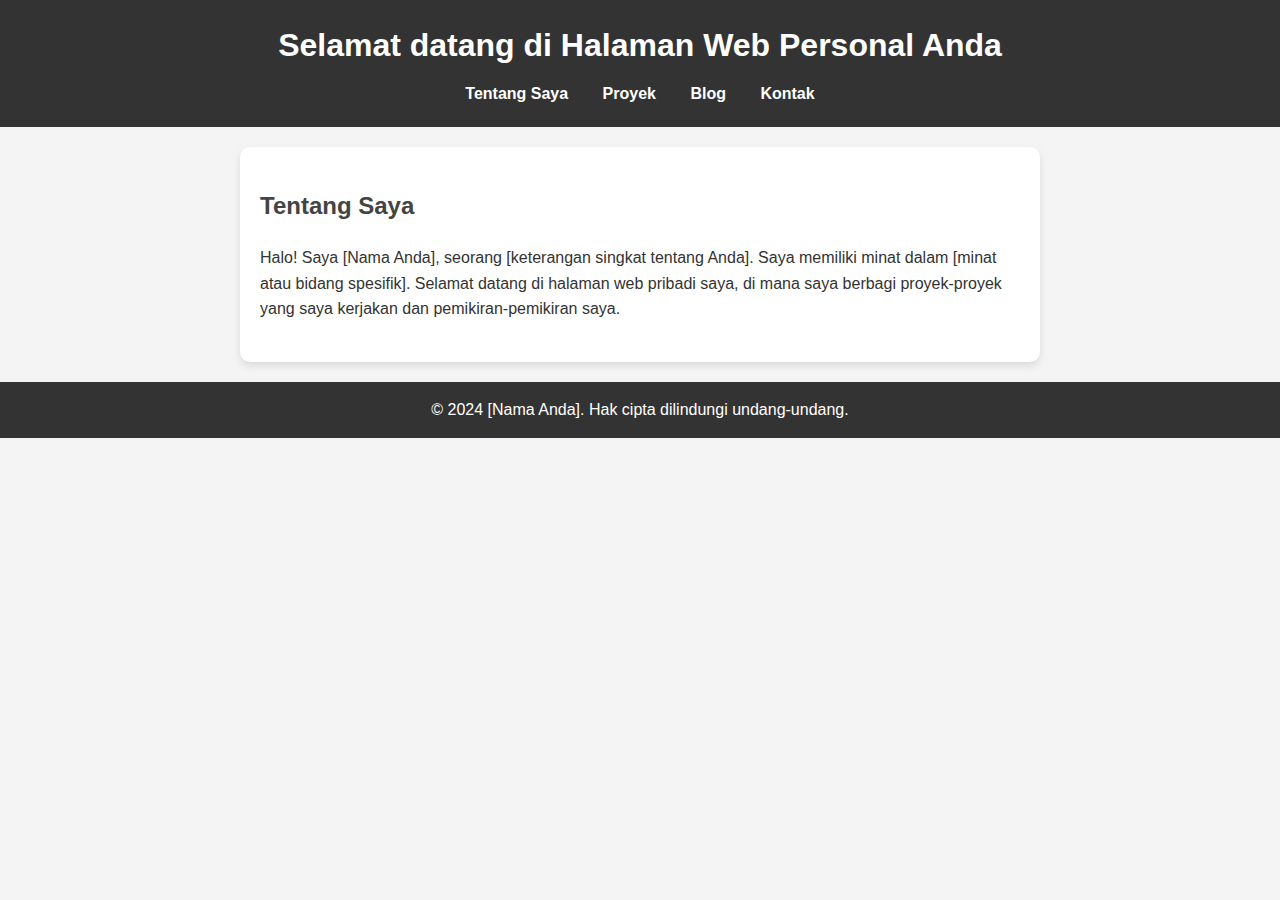
<file: index.html>
<!DOCTYPE html>
<html lang="id">
<head>
    <meta charset="UTF-8">
    <meta name="viewport" content="width=device-width, initial-scale=1.0">
    <title>Halaman Web Personal Anda</title>
    <link rel="stylesheet" href="styles.css">
</head>
<body>
    <header>
        <h1>Selamat datang di Halaman Web Personal Anda</h1>
        <nav>
            <ul>
                <li><a href="#about">Tentang Saya</a></li>
                <li><a href="projects.html">Proyek</a></li>
                <li><a href="blog.html">Blog</a></li>
                <li><a href="contact.html">Kontak</a></li>
            </ul>
        </nav>
    </header>

    <section id="about">
        <h2>Tentang Saya</h2>
        <p>Halo! Saya [Nama Anda], seorang [keterangan singkat tentang Anda]. Saya memiliki minat dalam [minat atau bidang spesifik]. Selamat datang di halaman web pribadi saya, di mana saya berbagi proyek-proyek yang saya kerjakan dan pemikiran-pemikiran saya.</p>
    </section>

    <footer>
        <p>&copy; 2024 [Nama Anda]. Hak cipta dilindungi undang-undang.</p>
    </footer>
</body>
</html>
</file>
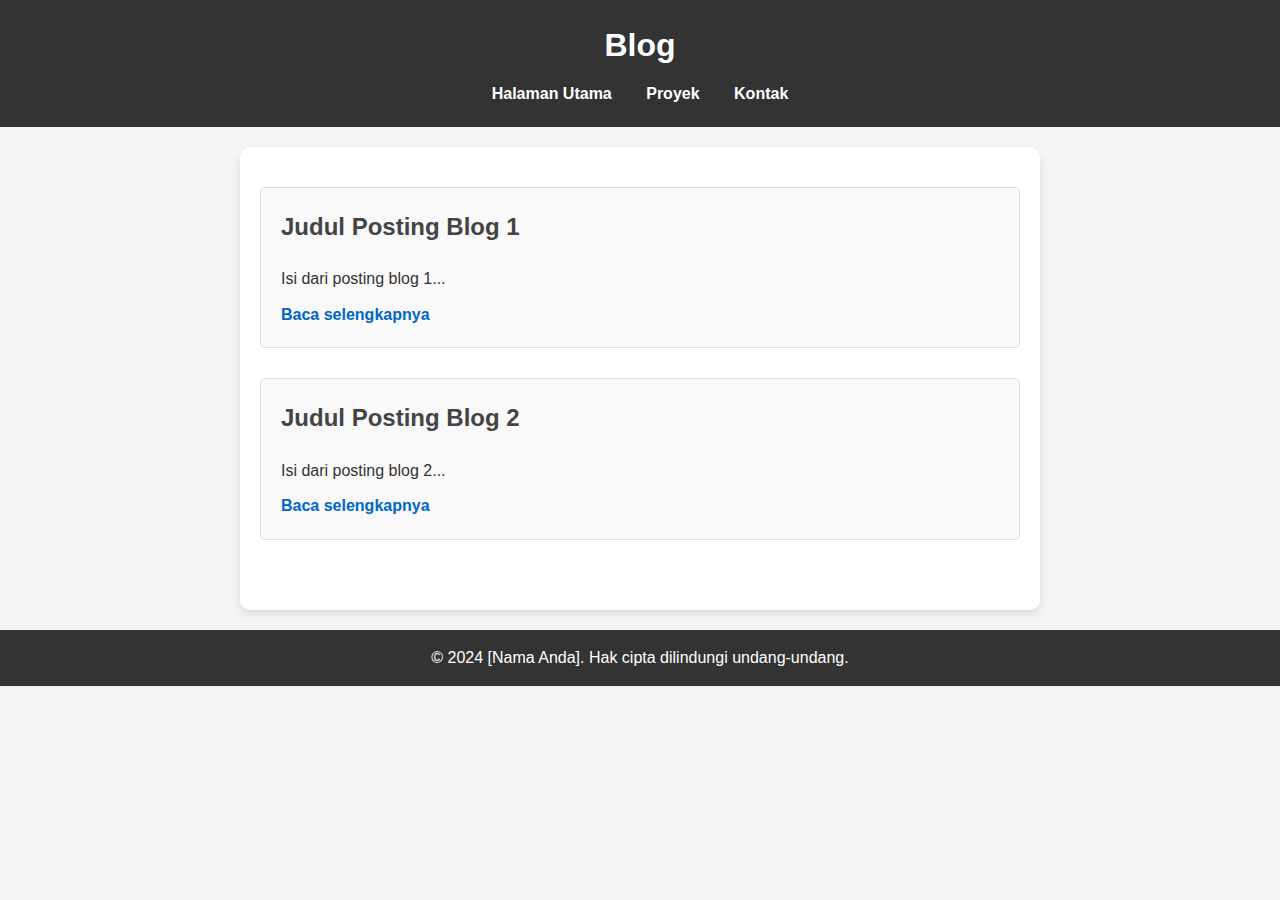
<file: blog.html>
<!DOCTYPE html>
<html lang="id">
<head>
    <meta charset="UTF-8">
    <meta name="viewport" content="width=device-width, initial-scale=1.0">
    <title>Blog - Halaman Web Personal Anda</title>
    <link rel="stylesheet" href="styles.css">
</head>
<body>
    <header>
        <h1>Blog</h1>
        <nav>
            <ul>
                <li><a href="index.html">Halaman Utama</a></li>
                <li><a href="projects.html">Proyek</a></li>
                <li><a href="contact.html">Kontak</a></li>
            </ul>
        </nav>
    </header>

    <main>
        <section class="blog-posts">
            <article>
                <h2>Judul Posting Blog 1</h2>
                <p>Isi dari posting blog 1...</p>
                <a href="#">Baca selengkapnya</a>
            </article>

            <article>
                <h2>Judul Posting Blog 2</h2>
                <p>Isi dari posting blog 2...</p>
                <a href="#">Baca selengkapnya</a>
            </article>
        </section>
    </main>

    <footer>
        <p>&copy; 2024 [Nama Anda]. Hak cipta dilindungi undang-undang.</p>
    </footer>
</body>
</html>
</file>
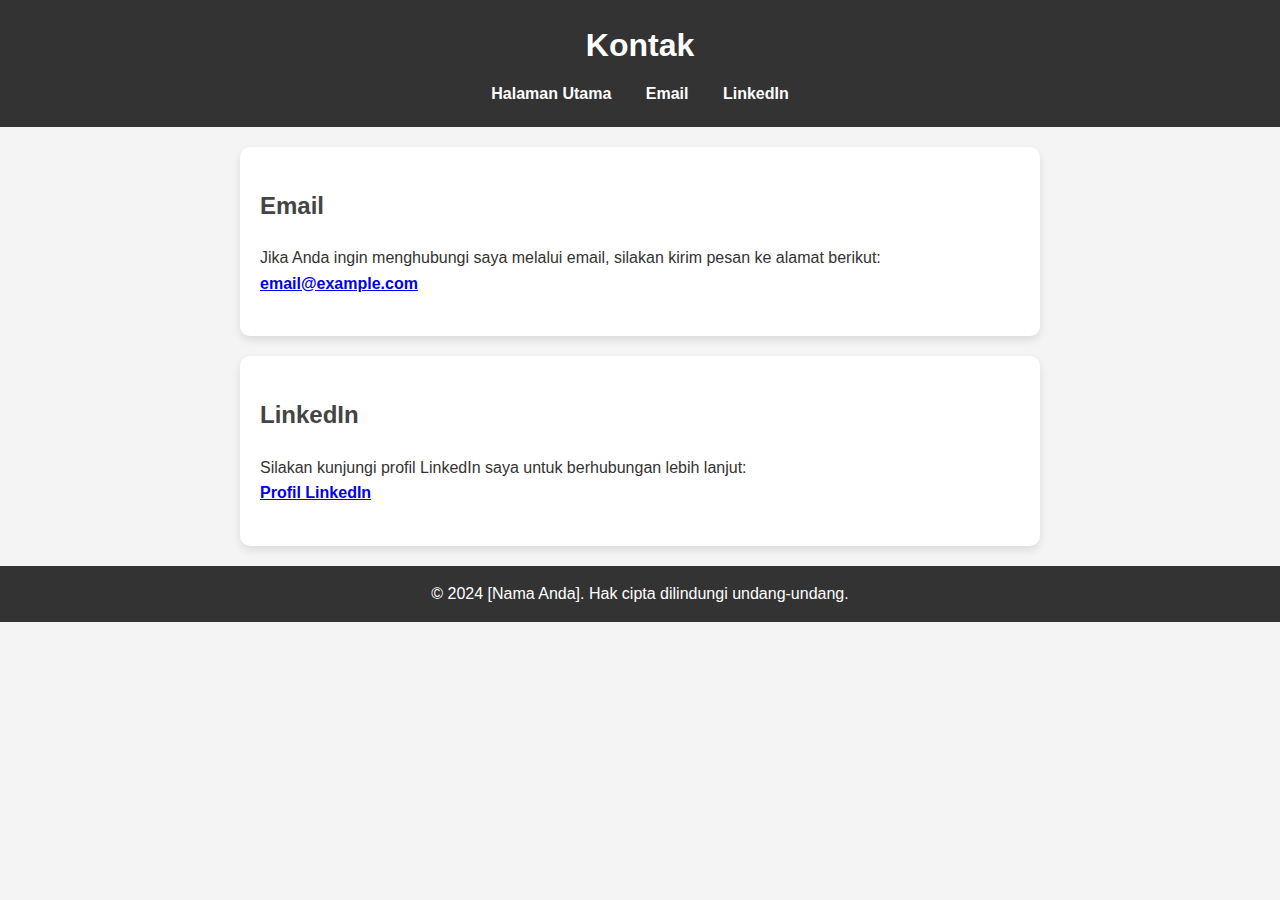
<file: contact.html>
<!DOCTYPE html>
<html lang="id">
<head>
    <meta charset="UTF-8">
    <meta name="viewport" content="width=device-width, initial-scale=1.0">
    <title>Kontak - Halaman Web Personal Anda</title>
    <link rel="stylesheet" href="styles.css">
</head>
<body>
    <header>
        <h1>Kontak</h1>
        <nav>
            <ul>
                <li><a href="index.html">Halaman Utama</a></li>
                <li><a href="#email">Email</a></li>
                <li><a href="#linkedin">LinkedIn</a></li>
            </ul>
        </nav>
    </header>

    <section id="email">
        <h2>Email</h2>
        <p>Jika Anda ingin menghubungi saya melalui email, silakan kirim pesan ke alamat berikut:</p>
        <p><strong><a href="mailto:email@example.com">email@example.com</a></strong></p>
    </section>

    <section id="linkedin">
        <h2>LinkedIn</h2>
        <p>Silakan kunjungi profil LinkedIn saya untuk berhubungan lebih lanjut:</p>
        <p><strong><a href="https://www.linkedin.com/in/" target="_blank">Profil LinkedIn</a></strong></p>
    </section>

    <footer>
        <p>&copy; 2024 [Nama Anda]. Hak cipta dilindungi undang-undang.</p>
    </footer>
</body>
</html>
</file>
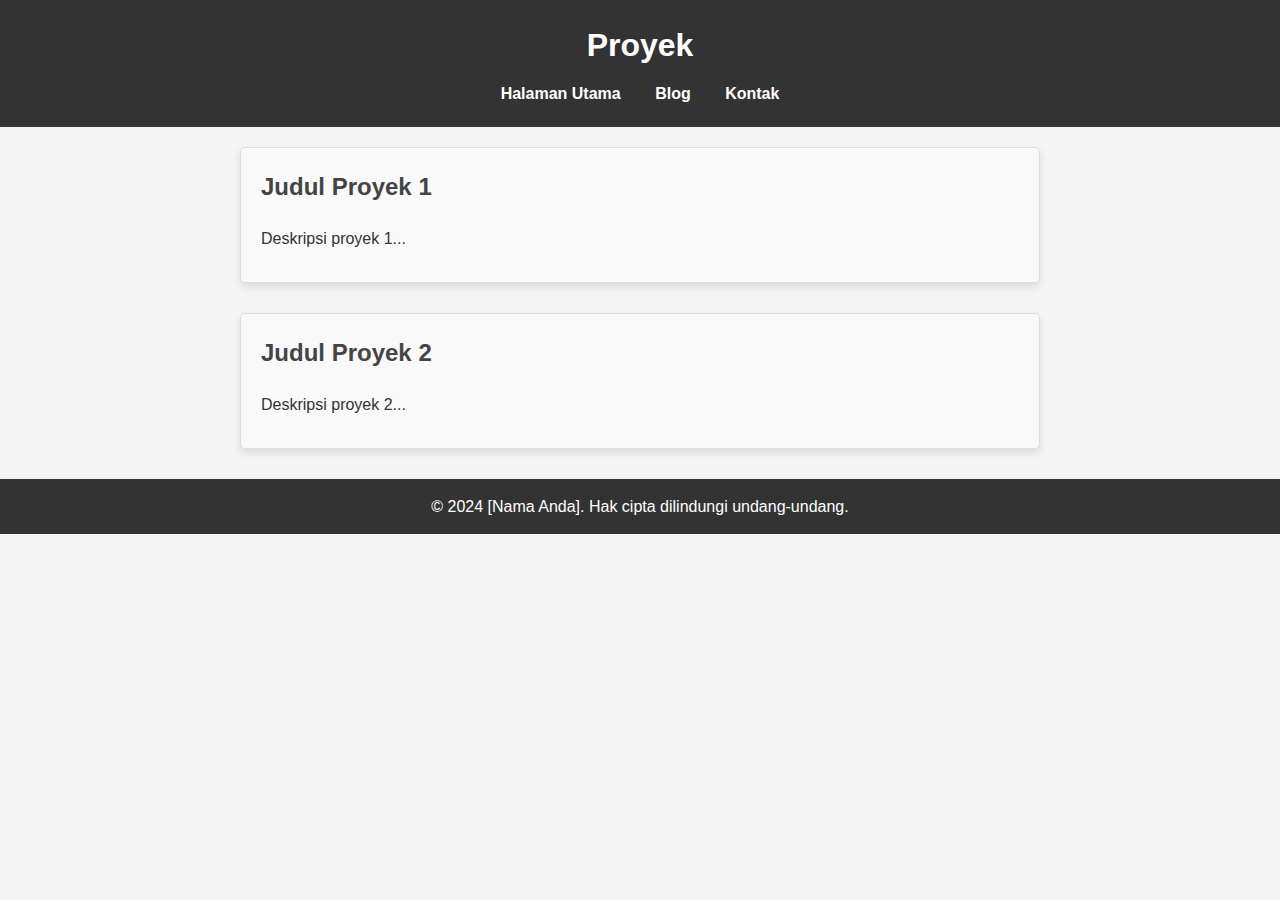
<file: projects.html>
<!DOCTYPE html>
<html lang="id">
<head>
    <meta charset="UTF-8">
    <meta name="viewport" content="width=device-width, initial-scale=1.0">
    <title>Proyek - Halaman Web Personal Anda</title>
    <link rel="stylesheet" href="styles.css">
</head>
<body>
    <header>
        <h1>Proyek</h1>
        <nav>
            <ul>
                <li><a href="index.html">Halaman Utama</a></li>
                <li><a href="blog.html">Blog</a></li>
                <li><a href="contact.html">Kontak</a></li>
            </ul>
        </nav>
    </header>

    <section class="project">
        <h2>Judul Proyek 1</h2>
        <p>Deskripsi proyek 1...</p>
    </section>

    <section class="project">
        <h2>Judul Proyek 2</h2>
        <p>Deskripsi proyek 2...</p>
    </section>

    <footer>
        <p>&copy; 2024 [Nama Anda]. Hak cipta dilindungi undang-undang.</p>
    </footer>
</body>
</html>
</file>
<file: styles.css>
/* Reset some default browser styles */
* {
    margin: 0;
    padding: 0;
    box-sizing: border-box;
}

body {
    font-family: 'Helvetica Neue', Arial, sans-serif;
    background-color: #f4f4f4;
    color: #333;
    line-height: 1.6;
}

header {
    background: #333;
    color: #fff;
    padding: 20px 0;
    text-align: center;
}

header h1 {
    margin-bottom: 10px;
}

nav ul {
    list-style: none;
    padding: 0;
}

nav ul li {
    display: inline;
    margin: 0 15px;
}

nav ul li a {
    color: #fff;
    text-decoration: none;
    font-weight: bold;
}

nav ul li a:hover {
    text-decoration: underline;
}

section {
    padding: 40px 20px;
    margin: 20px auto;
    max-width: 800px;
    background: #fff;
    border-radius: 10px;
    box-shadow: 0 4px 8px rgba(0, 0, 0, 0.1);
}

section h2 {
    margin-bottom: 20px;
    color: #444;
}

.project, article {
    margin-bottom: 30px;
    padding: 20px;
    background: #f9f9f9;
    border: 1px solid #ddd;
    border-radius: 5px;
}

.project h3, article h3 {
    margin-bottom: 10px;
}

.project p, article p {
    margin-bottom: 10px;
}

.project a, article a {
    color: #06c;
    text-decoration: none;
    font-weight: bold;
}

.project a:hover, article a:hover {
    text-decoration: underline;
}

#contact ul {
    list-style: none;
    padding: 0;
}

#contact ul li {
    margin-bottom: 10px;
}

#contact ul li a {
    color: #06c;
    text-decoration: none;
}

#contact ul li a:hover {
    text-decoration: underline;
}

footer {
    background: #333;
    color: #fff;
    text-align: center;
    padding: 15px 0;
    position: relative;
    bottom: 0;
    width: 100%;
}

footer p {
    margin: 0;
}
</file>
